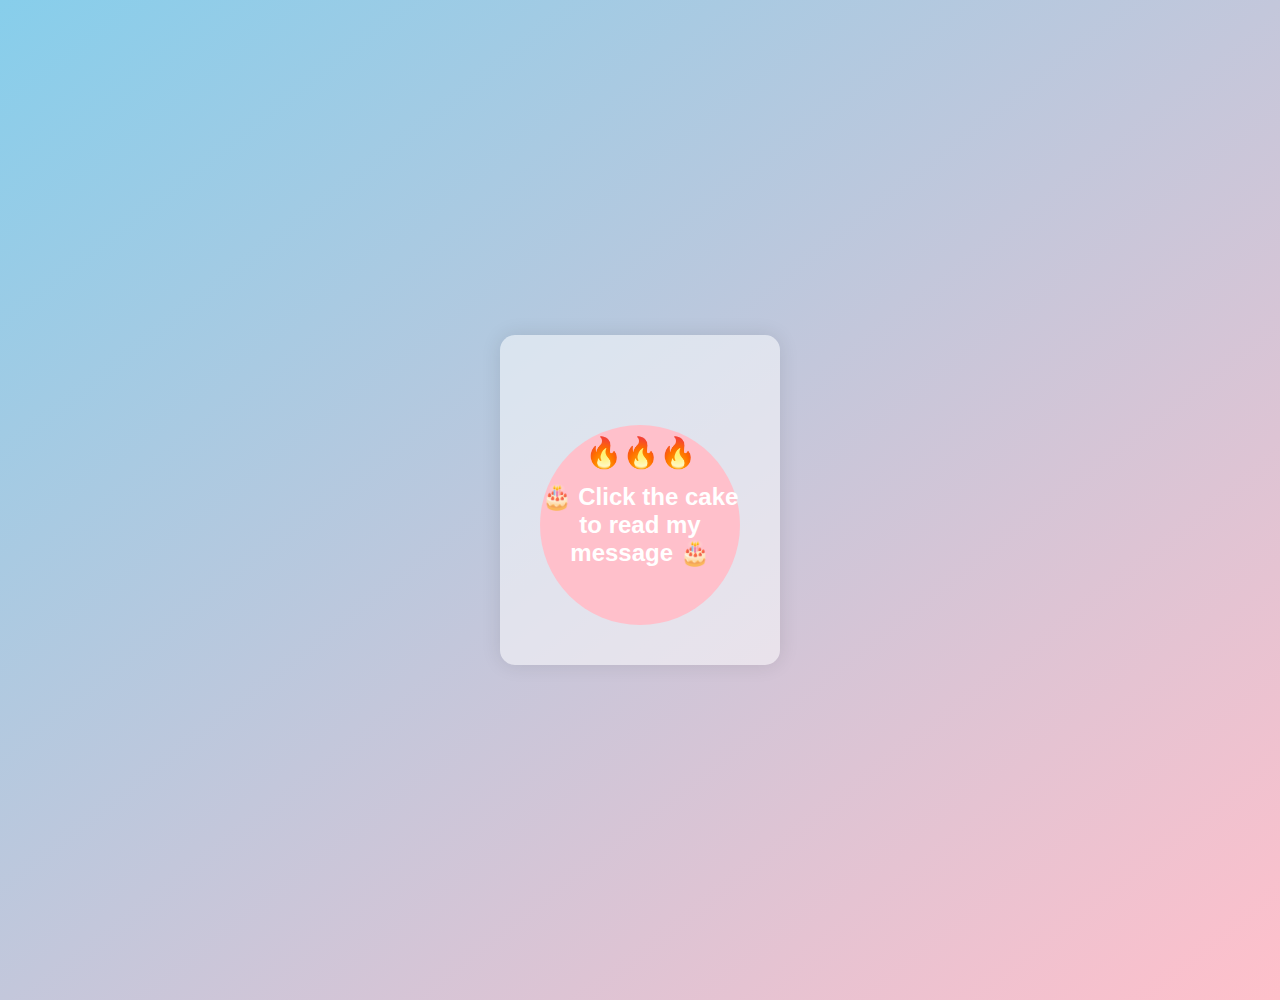
<file: birthday.html>
<!DOCTYPE html>
<html lang="en">
<head>
    <meta charset="UTF-8">
    <meta name="viewport" content="width=device-width, initial-scale=1.0">
    <title>Happy Birthday Bou</title>
    <link rel="stylesheet" href="birthday.css">
</head>
<body>
    <div class="container">
        <!-- Cake Section -->
        <div class="cake" onclick="showMessage()">
            <div class="flames">🔥🔥🔥</div>
            <h1 class="message">🎂 Click the cake to read my message 🎂</h1>
        </div>

        <!-- Message Section -->
        <div id="messageBox" class="messageBox">
            <p>Dear wife,</p>
            <p>On this special day, I just want you to know how deeply loved and cherished you are. Every moment with you feels like magic, every smile of yours lights up my world.</p>
            <p>Happy Birthday, my beautiful queen. May your day be filled with softness, serenity, and love – just like you.</p>
            <p>With all my heart,</p>
            <p>— Tomar Jamai, Afran</p>
        </div>
    </div>

    <!-- Background Music -->
    <audio autoplay loop>
        <source src="https://www.soundhelix.com/examples/mp3/SoundHelix-Song-1.mp3" type="audio/mpeg">
    </audio>

    <script>
        function showMessage() {
            document.getElementById('messageBox').style.display = 'block';
            document.getElementById('messageBox').scrollIntoView({ behavior: 'smooth' });
        }
    </script>
</body>
</html>
</file>
<file: birthday.css>
/* Body and Background */
body {
    font-family: 'Arial', sans-serif;
    background: linear-gradient(to bottom right, skyblue, pink);
    color: white;
    text-align: center;
    padding: 50px;
    margin: 0;
    height: 100vh;
    display: flex;
    justify-content: center;
    align-items: center;
    flex-direction: column;
}

.container {
    background: rgba(255, 255, 255, 0.5);
    padding: 40px;
    border-radius: 15px;
    box-shadow: 0 0 20px rgba(0, 0, 0, 0.1);
    max-width: 80%;
}

/* Cake Section */
.cake {
    background-color: pink;
    border-radius: 50%;
    width: 200px;
    height: 200px;
    display: flex;
    justify-content: center;
    align-items: center;
    cursor: pointer;
    position: relative;
    margin-top: 50px;
}

.cake .flames {
    position: absolute;
    top: 10px;
    font-size: 30px;
}

/* Cake Text */
.message {
    font-size: 1.5em;
    color: white;
    font-weight: bold;
    z-index: 1;
}

/* Message Box */
#messageBox {
    display: none;
    background: rgba(255, 255, 255, 0.8);
    padding: 20px;
    border-radius: 10px;
    margin-top: 20px;
    font-size: 1.2em;
    max-width: 80%;
    color: #333;
    text-align: left;
    box-shadow: 0 0 10px rgba(0, 0, 0, 0.2);
}

/* Styling the Heading */
h1 {
    font-size: 2em;
    color: #f5d0f1;
}
</file>
